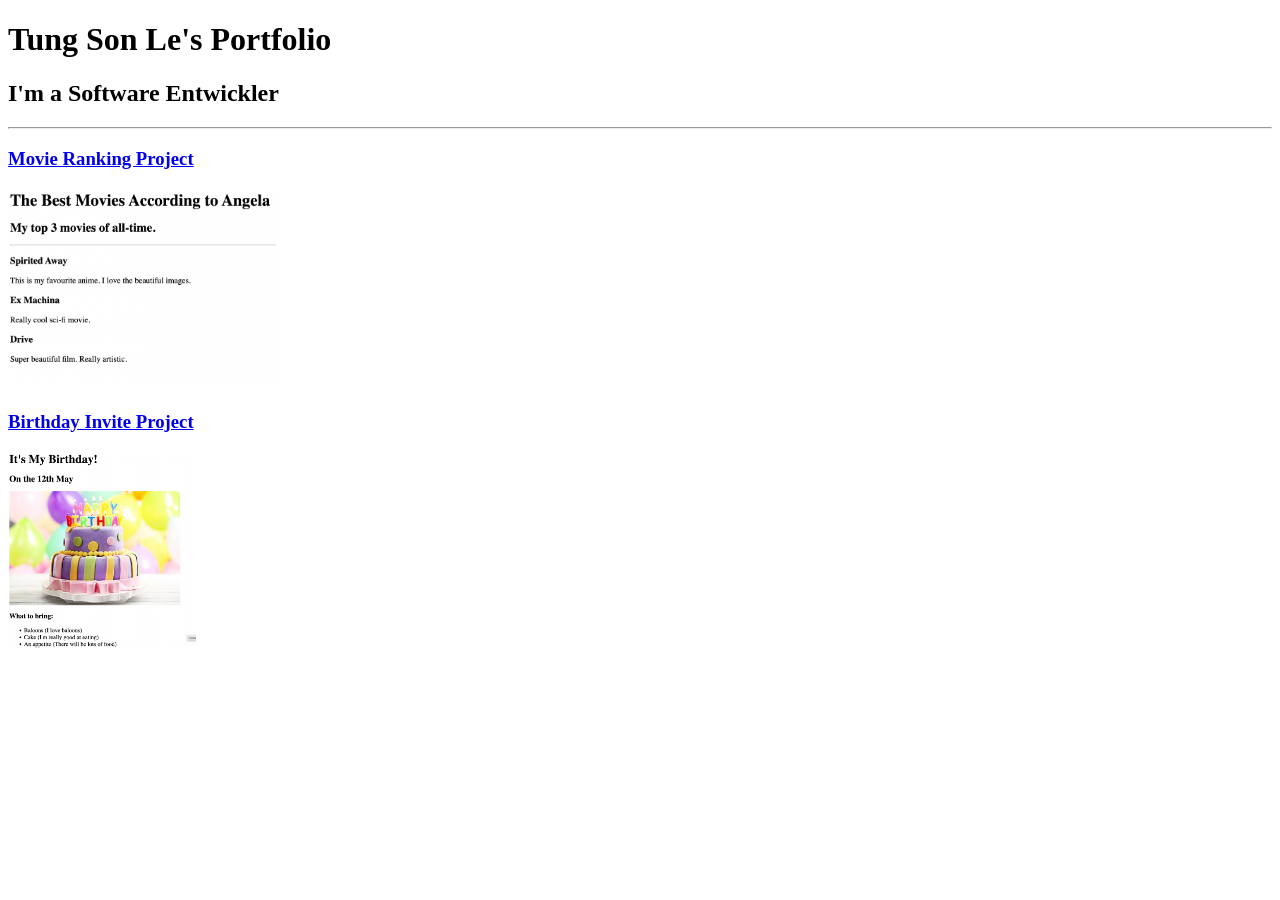
<file: 04. Multi-Page Websites/4.3 HTML Porfolio Project/index.html>
<!-- TODO 1: Create the HTML Boilerplate -->

<!-- TODO 2: Add Your previous projects' HTML into the public folder -->

<!-- TODO 3: Take screenshots of your project previews and add the images to the images folder -->

<!-- TODO 4: Add titles/subtitles etc. -->

<!-- TODO 5: Add a link to the project pages -->

<!-- TODO 6: Add images to show the project previews
HINT for TODO 6: You can use the height attribute set to 200 to make the image smaller:
https://developer.mozilla.org/en-US/docs/Web/HTML/Element/img#attr-height -->

<!-- TODO 7: Add the Contact Me and About Me page links -->

<!DOCTYPE html>
<html lang="en">

<head>
    <meta charset="UTF-8">
    <meta name="viewport" content="width=device-width, initial-scale=1.0">
    <title>Tung Son Le's Portfolio</title>
</head>

<body>
    <h1>Tung Son Le's Portfolio</h1>
    <h2>I'm a Software Entwickler</h2>
    <hr>
    <h3><a href="./public/movie-ranking.html">Movie Ranking Project</a></h3>
    <img src="./assets/images/movie-ranking.png" height="200" alt="movie ranking project peview">
    <h3><a href="./public/birthday-invite.html">Birthday Invite Project</a></h3>
    <img src="./assets/images/birthday-invite.png" height="200" alt="Birthday invite project preview">
</body>

</html>
</file>
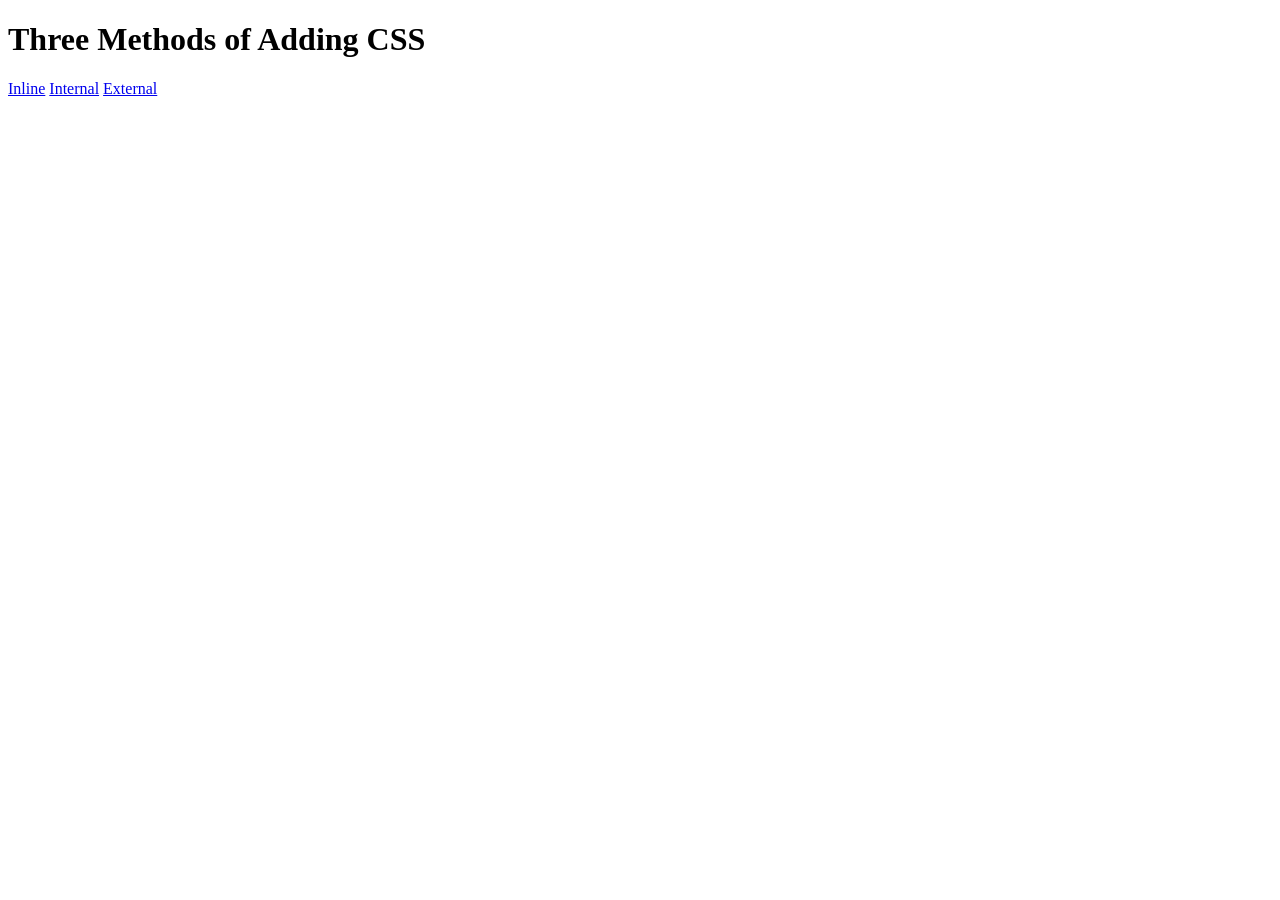
<file: 05. Introduction to CSS/5.1. Adding CSS/index.html>
<!DOCTYPE html>
<html lang="en">

<head>
  <meta charset="UTF-8">
  <title>Adding CSS</title>
</head>

<body>
  <h1>Three Methods of Adding CSS</h1>
  <!-- Create 3 Links to The 3 Webpages: inline, internal and external -->
  <a href="./inline.html">Inline</a>
  <a href="./internal.html">Internal</a>
  <a href="./external.html">External</a>
</body>

</html>
</file>
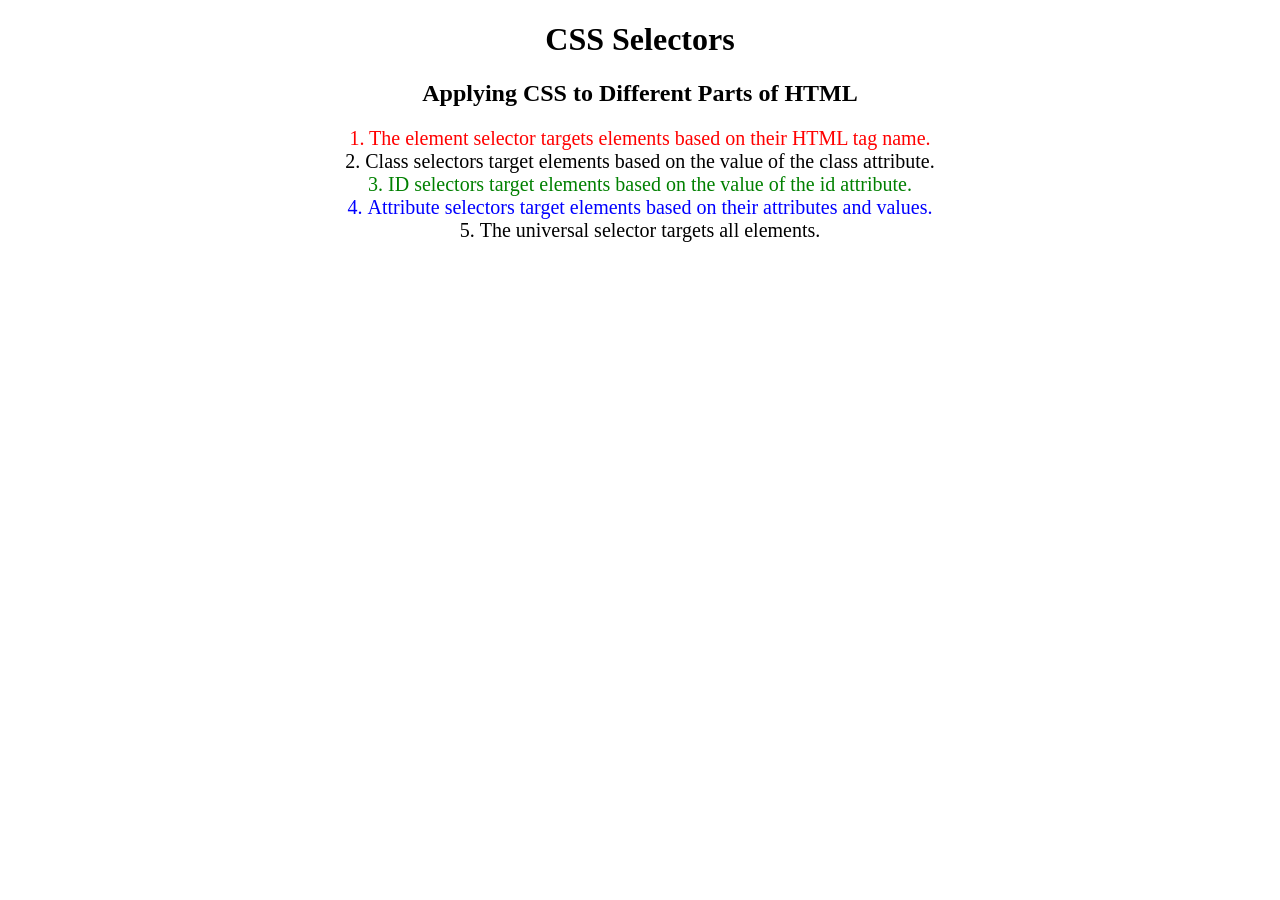
<file: 05. Introduction to CSS/5.3 CSS Selectors/index.html>
<!DOCTYPE html>
<html lang="en">

<head>
  <meta charset="UTF-8">
  <title>CSS Selectors</title>
  <link rel="stylesheet" href="./style.css" />
</head>

<body>
  <h1>CSS Selectors</h1>
  <h2>Applying CSS to Different Parts of HTML</h2>
  <!-- TODO 1: Set the CSS for all paragraph tags to "color: red" -->
  <p class="note">1. The element selector targets elements based on their HTML tag name.</p>

  <ol>
    <!-- TODO 2: Set the CSS for all elements with a class of "note" to "font-size: 20px" -->
    <li class="note" value="2">Class selectors target elements based on the value of the class attribute.</li>

    <!-- TODO 3: Set the CSS for the element with an id of "id-selector-demo" to "color: green" -->
    <li class="note" id="id-selector-demo" value="3">ID selectors target elements based on the value of the id
      attribute.</li>

    <!-- TODO 4: Set the CSS for the li elements that have the "value" attribute set to "4" to have "color: blue" -->
    <li class="note" value="4">Attribute selectors target elements based on their attributes and values.</li>

    <!-- TODO 5: Set all elements to have "text-align: center" -->
    <li class="note" value="5">The universal selector targets all elements.</li>
  </ol>
</body>

</html>
</file>
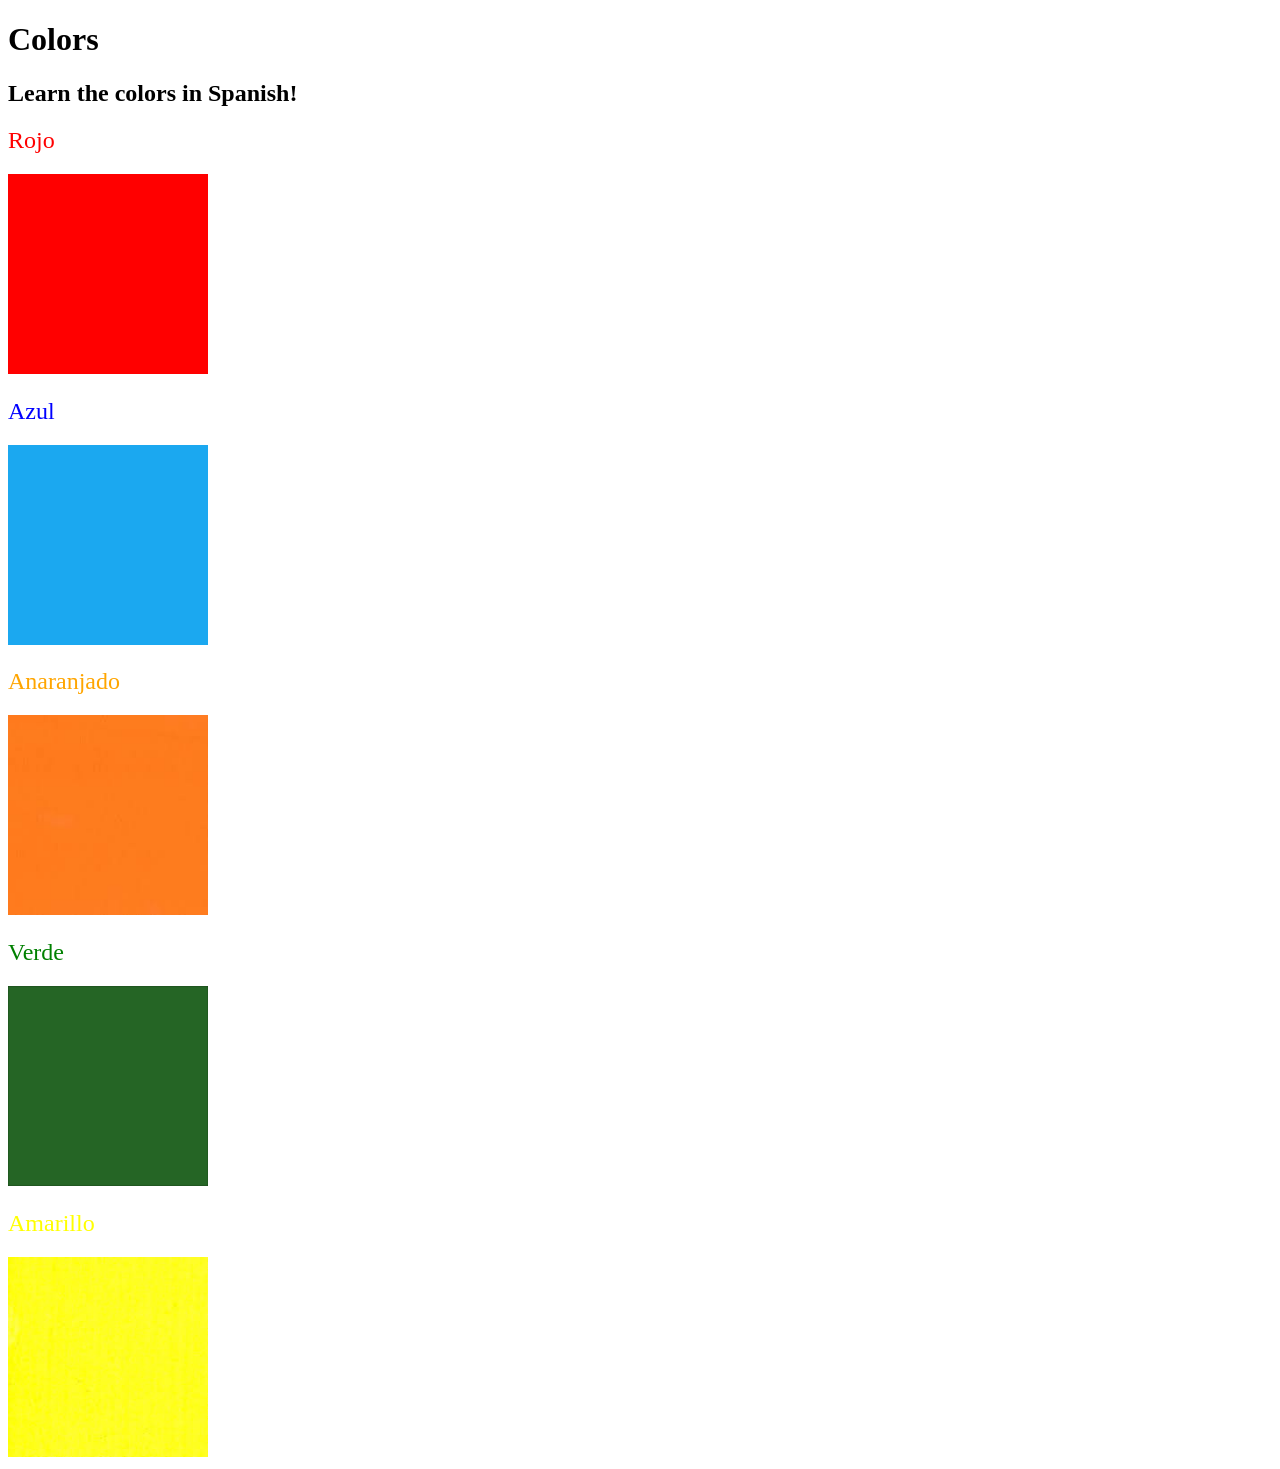
<file: 05. Introduction to CSS/5.4 Color Vocab Project/index.html>
<!DOCTYPE html>
<html lang="en">

<head>
  <meta charset="UTF-8">
  <title>Spanish Vocabulary</title>
  <link rel="stylesheet" href="./style.css" />
</head>

<body>
  <h1>Colors</h1>
  <h2>Learn the colors in Spanish!</h2>
  <h2 class="color-title" id="red">Rojo</h2>
  <img class="color" src="./assets/images/red.png" alt="red" />

  <h2 class="color-title" id="blue">Azul</h2>
  <img src="./assets/images/blue.png" alt="blue" />

  <h2 class="color-title" id="orange">Anaranjado</h2>
  <img src="./assets/images/orange.png" alt="orange" />

  <h2 class="color-title" id="green">Verde</h2>
  <img src="./assets/images/green.png" alt="green" />

  <h2 class="color-title" id="yellow">Amarillo</h2>
  <img src="./assets/images/yellow.png" alt="yellow" />
</body>

</html>

<!-- 
TODOs
IMPORTANT: You should not need to make ANY CHANGES to index.html
All code should be written in your CSS file.

1. Create a CSS file and incorporate it as an external stylesheet.
2. Use CSS to style each of the color titles to meaning. 
Hint: Use the id to help if you don't know the words in spanish.
3. Use CSS to change all the color titles to have "font-weight: normal;"
4. Use CSS (not HTML) to make all the images 200px heigh and 200px wide. 
Hint: 
https://developer.mozilla.org/en-US/docs/Web/CSS/height
https://developer.mozilla.org/en-US/docs/Web/CSS/width
-->
</file>
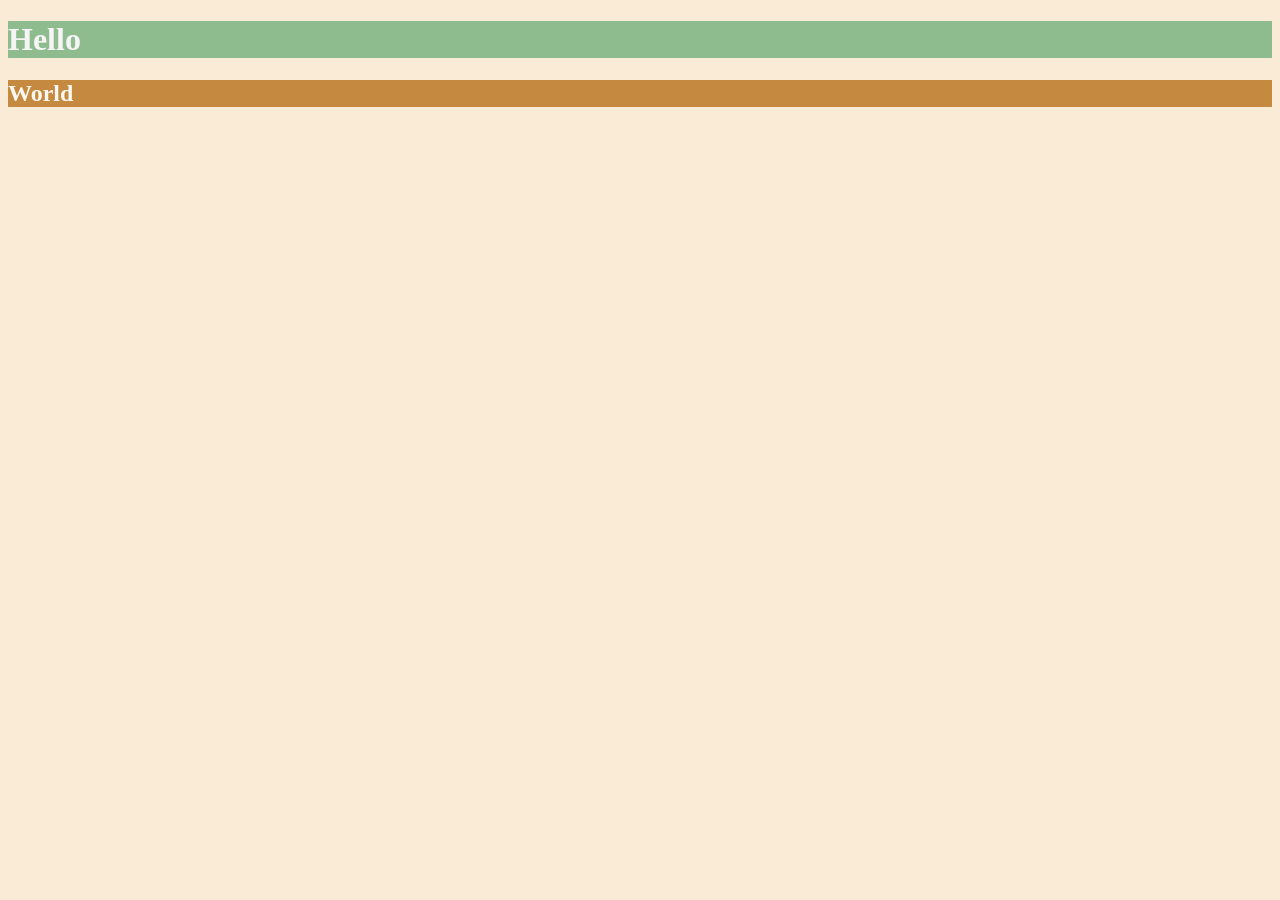
<file: 06. CSS Properties/6.0 CSS Colors/index.html>
<!DOCTYPE html>
<html lang="en">

<head>
  <meta charset="UTF-8">
  <title>Colors</title>
  <style>
    body {
      background-color: antiquewhite;
    }

    h1 {
      color: whitesmoke;
      background-color: darkseagreen;
    }

    h2 {
      color: #FAF8F1;
      background-color: #C58940;
    }
  </style>
</head>

<body>
  <h1>Hello</h1>
  <h2>World</h2>
</body>

</html>
</file>
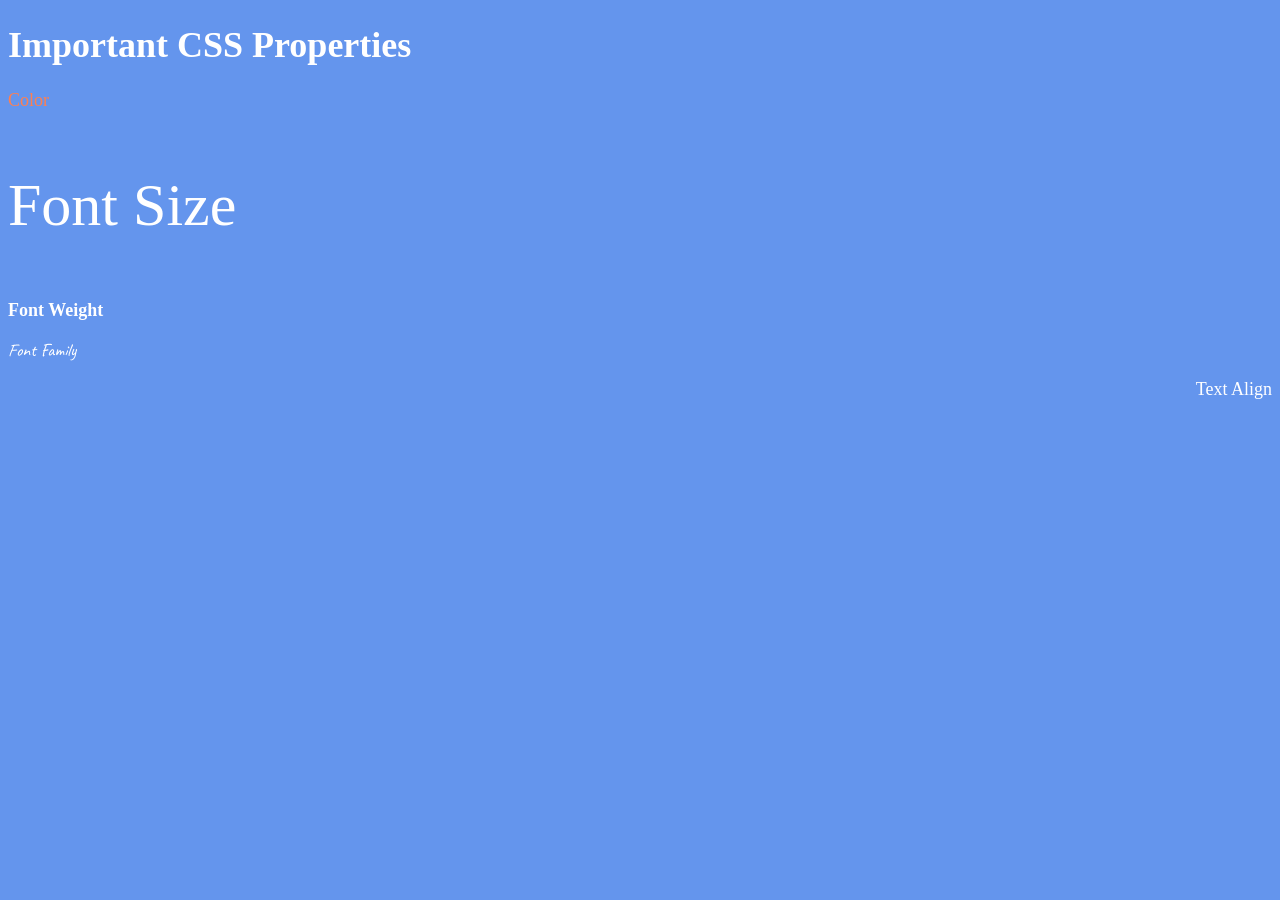
<file: 06. CSS Properties/6.1 Font Properties/index.html>
<!DOCTYPE html>
<html lang="en">

<head>
  <meta charset="UTF-8">
  <title>CSS Properties</title>
  <style>
    html {
      font-size: 30px;
    }

    body {
      background-color: cornflowerblue;
      color: white;
      font-size: 18px;
    }

    #color {
      color: coral;
    }

    #size {
      font-size: 2rem;
    }

    #weight {
      font-weight: 900;
    }

    #family {
      font-family: 'Caveat', cursive;
    }

    #align {
      text-align: right;
    }
  </style>
  <link rel="preconnect" href="https://fonts.googleapis.com">
  <link rel="preconnect" href="https://fonts.gstatic.com" crossorigin>
  <link href="https://fonts.googleapis.com/css2?family=Caveat&display=swap" rel="stylesheet">
</head>

<body>
  <h1>Important CSS Properties</h1>
  <p id="color">Color</p>
  <p id="size">Font Size</p>
  <p id="weight">Font Weight</p>
  <p id="family">Font Family</p>
  <p id="align">Text Align</p>

  <!-- TODOs
  1. Change the color of <p>Color</p> to "coral" color.
  2. Change the font size of <p>Font Size</p> to 2X the size of the root font size.
  3. Change the font weight of <p>Font Weight</p> to 900.
  4. Change the font family of <p>Font Family</p> to the Google font Caveat with regular (400) font weight.
  Link: https://fonts.google.com/specimen/Caveat
  5. Change the <p>Text Align</p> to right align.
  6. Change the the root (html element) font size to 30px -->
</body>

</html>
</file>
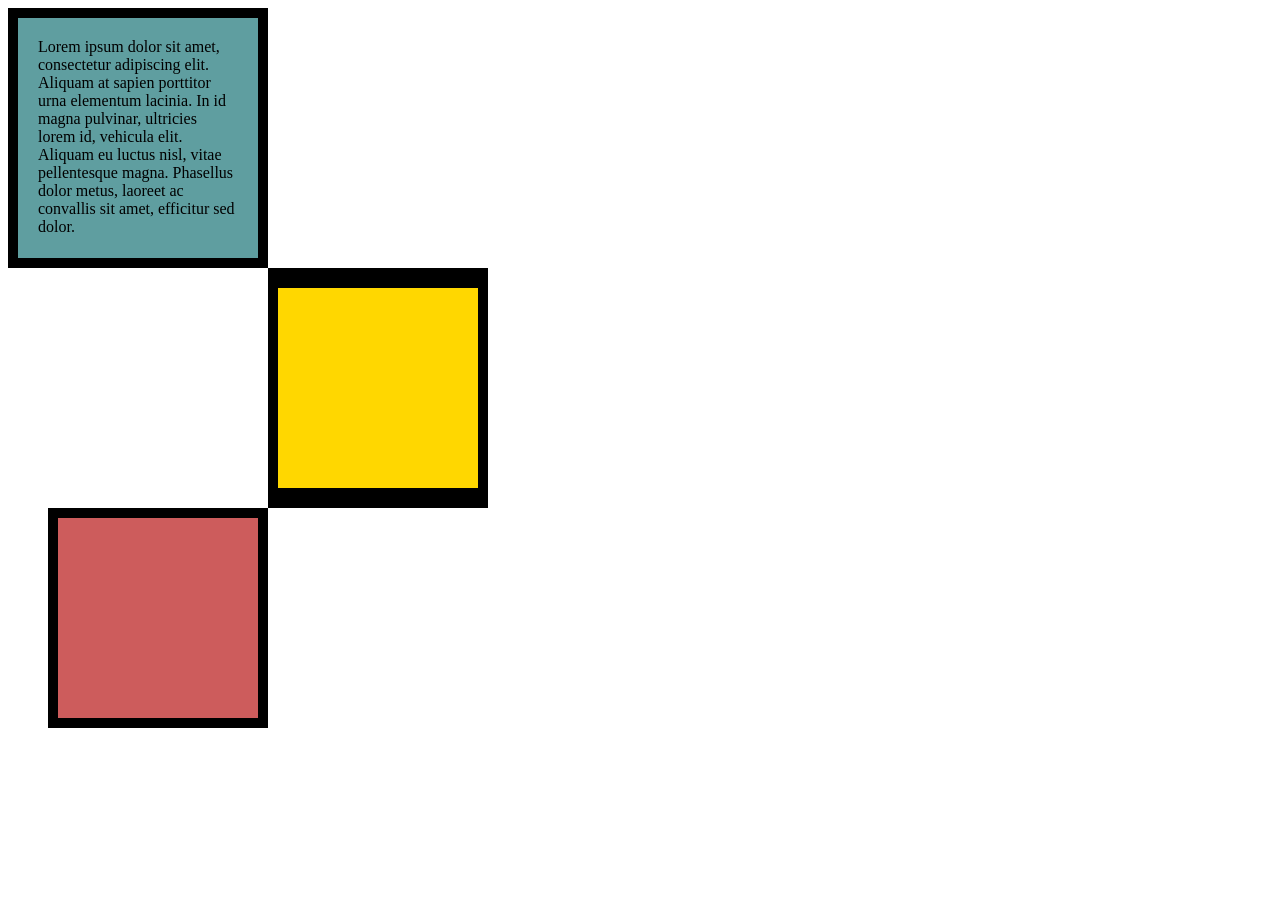
<file: 06. CSS Properties/6.3 CSS Box Model/index.html>
<!DOCTYPE html>
<html lang="en">

<head>
  <meta charset="UTF-8">
  <title>CSS Box Model</title>
  <style>
    div {
      height: 200px;
      width: 200px;
    }

    p {
      margin: 0;
    }

    #first {
      background-color: cadetblue;
      padding: 20px;
      border: 10px solid black;
    }

    #second {
      background-color: gold;
      border: solid black;
      border-width: 20px 10px;
      margin-left: 260px;
    }

    #third {
      background-color: indianred;
      border: 10px solid black;
      margin-left: 40px;
    }
  </style>
</head>

<body>
  <div id="first">
    <p>Lorem ipsum dolor sit amet, consectetur adipiscing elit. Aliquam at sapien porttitor urna elementum lacinia. In
    id magna pulvinar, ultricies lorem id, vehicula elit. Aliquam eu luctus nisl, vitae pellentesque magna. Phasellus
    dolor metus, laoreet ac convallis sit amet, efficitur sed dolor.</p>
  </div>
  <div id="second"></div>
  <div id="third"></div>
</body>

</html>
</file>
<file: 05. Introduction to CSS/5.3 CSS Selectors/style.css>
ol {
  margin-left: -40px;
  margin-top: -20px;
  list-style-position: inside;
}

/* Write your CSS below, don't change the rules above. */

/* TODO 1: Set the CSS for all paragraph tags to "color: red;" */
p {
  color: red;
}

/* TODO 2: Set the CSS for all elements with a class of "note" to "font-size: 20px;" */
.note {
  font-size: 20px;
}

/* TODO 3: Set the CSS for the element with an id of "id-selector-demo" to "color: green;" */
#id-selector-demo {
  color: green;
}

/* TODO 4: Set the CSS for the li elements that have the "value" attribute set to "4" to have "color: blue;" */
li[value="4"] {
  color: blue;
}

/* TODO 5: Set all elements to have "text-align: center;" */
* {
  text-align: center;
}
</file>
<file: 05. Introduction to CSS/5.4 Color Vocab Project/style.css>
#red {
    color: red;
}
  
#blue {
    color: blue;
}
  
#orange {
    color: orange;
}
  
#green {
    color: green;
}
  
#yellow {
    color: yellow;
}

.color-title {
    font-weight: normal;
}

img {
    height: 200px;
    width: 200px;
}
</file>
